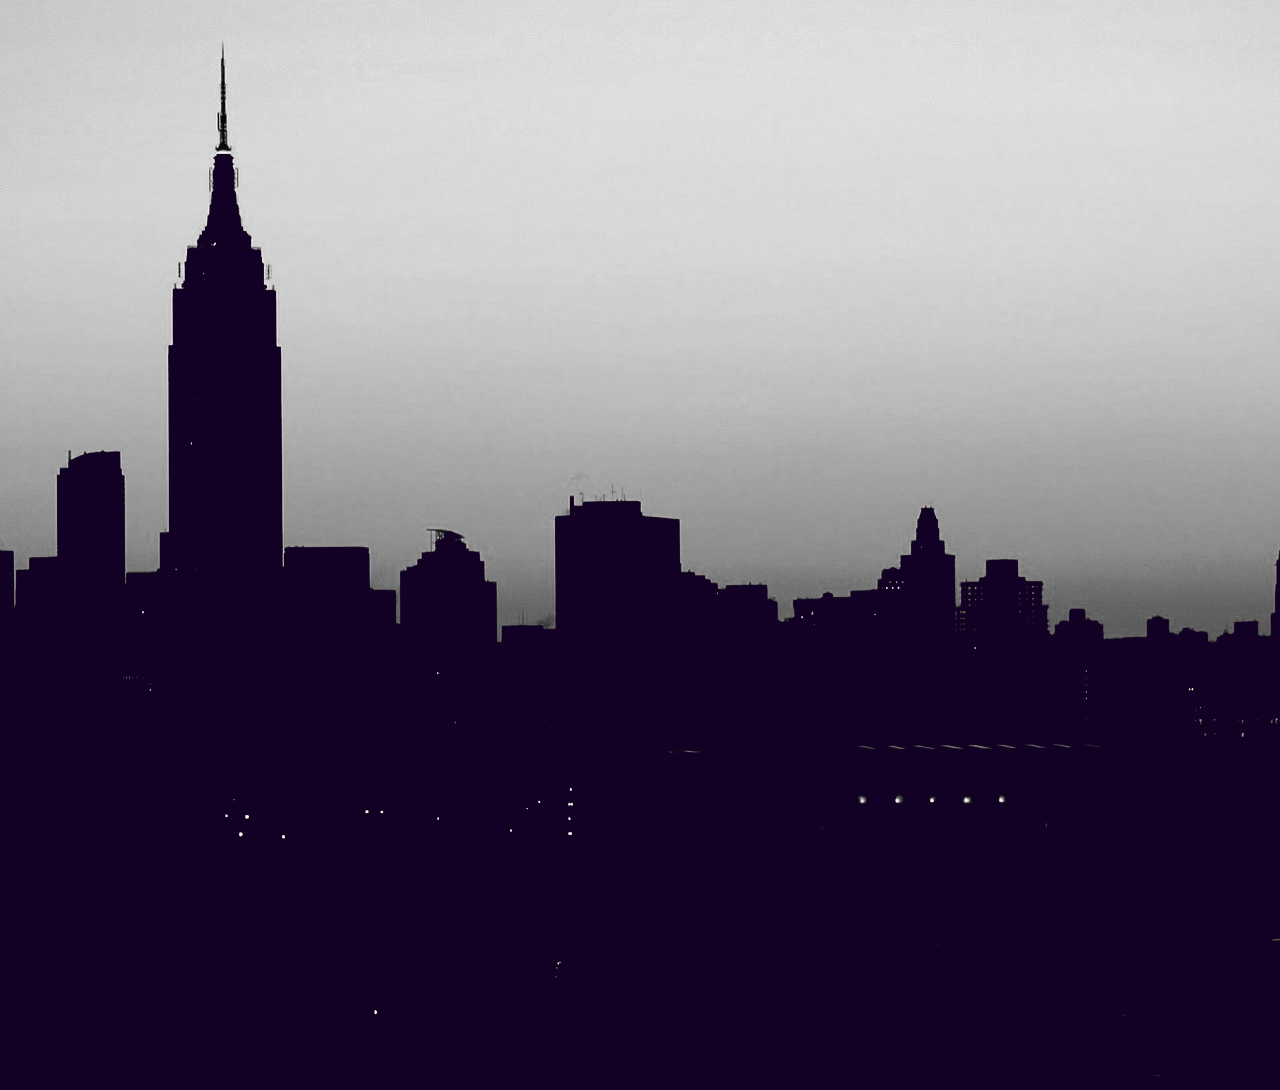
<file: contact.html>
<!DOCTYPE html>
<html lang="en" xmlns="http://www.w3.org/1999/xhtml">

<head>
	<meta name="author" content="Astrid Vandevoorde">
	<meta name="robots" content="noindex">
	<meta name="googlebot" content="noindex">
	<link rel="stylesheet" href="stylesheet.css">
	<link href='http://fonts.googleapis.com/css?family=Quicksand:300,400,700' rel='stylesheet' type='text/css'>
	<link href="Slideshow.css" rel="stylesheet" type="text/css" />
    <script src="SlideshowJavascr.js" type="text/javascript"></script>
	<meta charset="UTF-8">
	<title>Contact</title>
	<link rel="stylesheet" href="css/animsition.min.css">
    <link rel="shortcut icon" href="img/vatschilde_s.ico" />
</head>

<body class="page">
	<div class="animsition">
	<header id="navigatie">
		<img id="logo" alt="logo" src="img/monogram.png">
		<nav>
			<a href="contact.html" style="color:#fff000">Contact</a>
			<a href="Praesidium.html">Praesidium</a>
			<a href="media.html">Media</a>
			<a href="sponsors.html">Sponsors</a>
			<a href="activiteiten.html">Activiteiten</a>
			<a href="index.html">Home</a>
		</nav>
		<div id="divider_top"></div>
	</header>
	<main>
		<div id="divider"></div>
		<section>
			<header>
				<h1>Contact</h1>
                	</header>
            
            	<div id="contact-area">
                    <p>Contacteer onze voorzitter als u vragen hebt</p>
                <form method="post" action="contactengine.php">
				<label for="Name">Naam:</label>
				<input type="text" name="Name" id="Name" />
				
				<label for="City">Stad:</label>
				<input type="text" name="City" id="City" />
	
				<label for="Email">Email:</label>
				<input type="text" name="Email" id="Email" />
				
				<label for="Message">Bericht:</label><br />
				<textarea name="Message" rows="20" cols="20" id="Message"></textarea>

				<input type="submit" name="submit" value="Submit" class="submit-button" />
			</form>
            </div>
		
			
		</section>
		</main>
		</div>
	</body>
	
	<script src="http://code.jquery.com/jquery-2.1.4.min.js"></script>
<script src="js/jquery.animsition.min.js"></script>
<script>
	$(document).ready(function() {

		$(".animsition").animsition({

			inClass               :   'fade-in-down',
			outClass              :   'fade-out',
			inDuration            :    1500,
			outDuration           :    800,
			linkElement           :   '.animsition-link',
			loading               :    true,
			loadingParentElement  :   'body', //animsition wrapper element
			loadingClass          :   'animsition-loading',
			unSupportCss          : [ 'animation-duration',
				'-webkit-animation-duration',
				'-o-animation-duration'
			],

			overlay               :   false,

			overlayClass          :   'animsition-overlay-slide',
			overlayParentElement  :   'body'
		});
	});
</script>
</html>
</file>
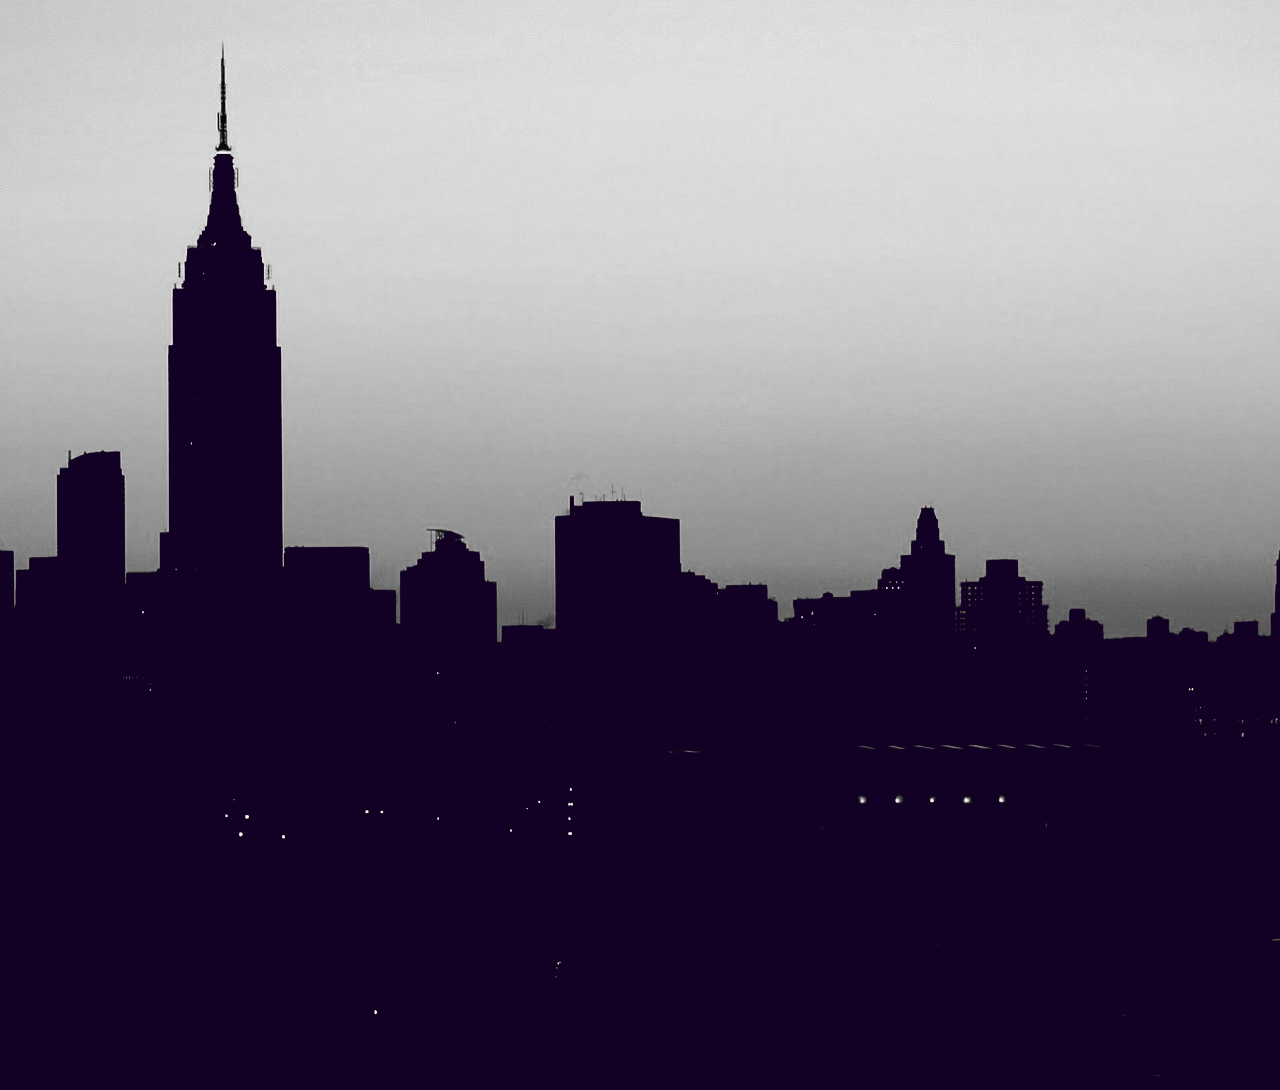
<file: media.html>
<!DOCTYPE html>
<html lang="en">

<head>
	<meta name="author" content="Astrid Vandevoorde">
	<meta name="robots" content="noindex">
	<meta name="googlebot" content="noindex">
	<link rel="stylesheet" href="stylesheet.css">
	<link href='http://fonts.googleapis.com/css?family=Quicksand:300,400,700' rel='stylesheet' type='text/css'>
	<link href="Slideshow.css" rel="stylesheet" type="text/css" />
    <script src="SlideshowJavascr.js" type="text/javascript"></script>
	<script src="javascript.js" type="text/javascript"></script>
	<meta charset="UTF-8">
	<title>Praesidium</title>
	<link rel="stylesheet" href="css/animsition.min.css">
</head>

<body class="page">
	<div class="animsition">
	<header id="navigatie">
		<img id="logo" alt="logo" src="img/monogram.png">
		<nav>
			<a href="contact.html">Contact</a>
			<a href="Praesidium.html">Praesidium</a>
			<a href="media.html" style="color:#fff000">Media</a>
			<a href="sponsors.html">Sponsors</a>
			<a href="activiteiten.html">Activiteiten</a>
			<a href="index.html">Home</a>
		</nav>
		<div id="divider_top"></div>
	</header>
	<main>
		
		<div id="divider"></div>
			<section class="media">
			<header>
				<h1>'t Vat op volt</h1>
			</header>
		<iframe width="50%" height="355"
src="http://www.youtube.com/embed/OuPhuBFoKzc?autoplay=0">
</iframe>
			<div id="voltfoto">
				<div class="voltrij" style="background-image:url(img/Volt/foto1.jpg);"></div>
				<div class="voltrij" style="background-image:url(img/Volt/foto2.jpg)"></div>
				</div>
			
		</section>
		<section class="media">
			<header>
				<h1>Gallische cantus 2015</h1>
			</header>
			<div id="rij1">
				<div class="rij" style="background-image:url(img/Gallische/foto1.jpg);"></div>
				<div class="rij" style="background-image:url(img/Gallische/foto2.jpg)"></div>
				<div class="rij" style="background-image:url(img/Gallische/foto3.jpg)"></div>
				<div class="rij" style="background-image:url(img/Gallische/foto4.jpg)"></div>
				<div class="rij" style="background-image:url(img/Gallische/foto5.jpg)"></div>
				<div class="rij" style="background-image:url(img/Gallische/foto6.jpg)"></div>
				<div class="rij" style="background-image:url(img/Gallische/foto7.jpg)"></div>
			</div>
				<div id="rij2">
				<div class="rij" style="background-image:url(img/Gallische/foto8.jpg)"></div>
				<div class="rij" style="background-image:url(img/Gallische/foto9.jpg)"></div>
				<div class="rij" style="background-image:url(img/Gallische/foto10.jpg)"></div>
				<div class="rij" style="background-image:url(img/Gallische/foto11.jpg)"></div>
				<div class="rij" style="background-image:url(img/Gallische/foto12.jpg)"></div>
				<div class="rij" style="background-image:url(img/Gallische/foto13.jpg)"></div>
				<div class="rij" style="background-image:url(img/Gallische/foto14.jpg)"></div></div>
			
		</section>
		</main>
		</div>
	</body>
	
	<script src="http://code.jquery.com/jquery-2.1.4.min.js"></script>
<script src="js/jquery.animsition.min.js"></script>
<script>
	$(document).ready(function() {

		$(".animsition").animsition({

			inClass               :   'fade-in-down',
			outClass              :   'fade-out',
			inDuration            :    1500,
			outDuration           :    800,
			linkElement           :   '.animsition-link',
			loading               :    true,
			loadingParentElement  :   'body', //animsition wrapper element
			loadingClass          :   'animsition-loading',
			unSupportCss          : [ 'animation-duration',
				'-webkit-animation-duration',
				'-o-animation-duration'
			],

			overlay               :   false,

			overlayClass          :   'animsition-overlay-slide',
			overlayParentElement  :   'body'
		});
	});
</script>
</html>
</file>
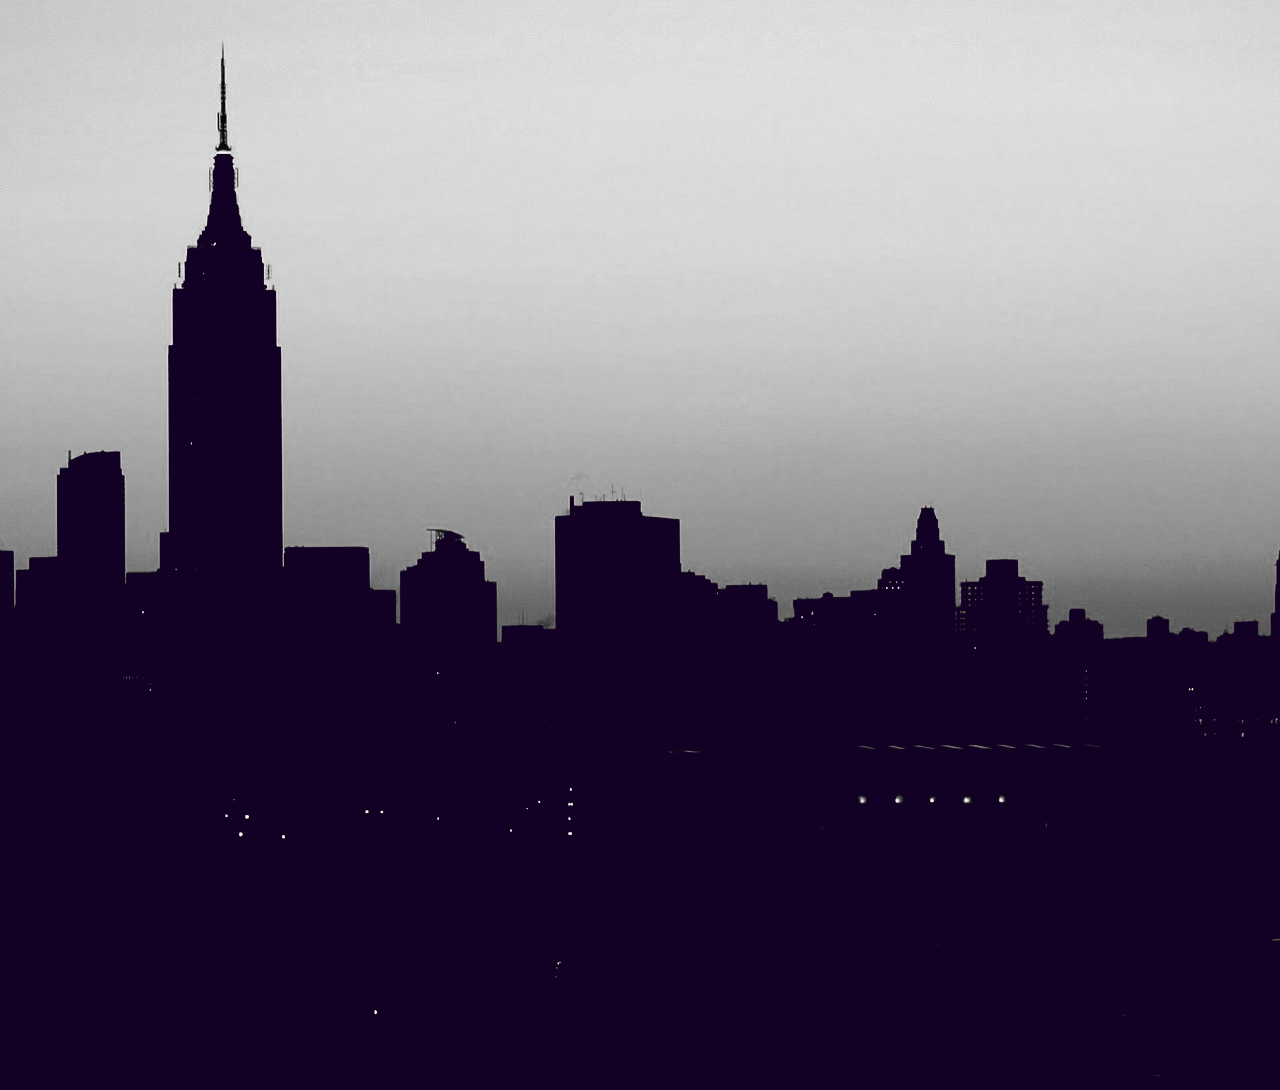
<file: Praesidium.html>
<!DOCTYPE html>
<html lang="en">

<head>
    <meta name="author" content="Astrid Vandevoorde">
    <link rel="stylesheet" href="stylesheet.css">
    <link href='http://fonts.googleapis.com/css?family=Quicksand:300,400,700' rel='stylesheet' type='text/css'>
    <link href="Slideshow.css" rel="stylesheet" type="text/css" />
    <script src="SlideshowJavascr.js" type="text/javascript"></script>
    <meta charset="UTF-8">
    <title>Praesidium</title>
    <link rel="stylesheet" href="css/animsition.min.css">
    <link rel="shortcut icon" href="img/vatschilde_s.ico" />
</head>

<body class="page">
    <div class="animsition">
        <header id="navigatie">
            <img id="logo" alt="logo" src="img/monogram.png">
            <nav>
                <a href="contact.html">Contact</a>
                <a href="Praesidium.html" style="color:#fff000">Praesidium</a>
                <a href="media.html">Media</a>
                <a href="sponsors.html">Sponsors</a>
                <a href="activiteiten.html">Activiteiten</a>
                <a href="index.html">Home</a>
            </nav>
            <div id="divider_top"></div>
        </header>
        <main>
            <div id="divider"></div>
            <section id="praesidium">
                <header>
                    <h1>Het praesidium</h1>
                </header>
                <div id="rij1">
                    <div class="rij" style="background-image:url(img/silke.jpg);">
                        <div class="functie">Praeses</div>
                    </div>
                    <div id="vice" class="rij" style="background-image:url(img/alexander.jpg)">
                        <div class="functie">Vice-Praeses</div>
                    </div>
                    <div id="quaestor" class="rij" style="background-image:url(img/maarten.jpg)">
                        <div class="functie">Quaestor</div>
                    </div>
                    <div id="abactis" class="rij" style="background-image:url(img/jarni.jpg)">
                        <div class="functie">Ab-Actis</div>
                    </div>
                    <div id="cantor" class="rij" style="background-image:url(img/royghe.jpg)">
                        <div class="functie">Cantor</div>
                    </div>
                    <div id="feest" class="rij" style="background-image:url(img/joey.jpg)">
                        <div class="functie">Feest</div>
                    </div>
                    <div id="cultuur" class="rij" style="background-image:url(img/wannes.jpg)">
                        <div class="functie">Cultuur</div>
                    </div>
                </div>
                <div id="rij2">
                    <div id="temmer1" class="rij" style="background-image:url(img/babette.jpg)">
                        <div class="functie">Temmer</div>
                    </div>
                    <div id="temmer2" class="rij" style="background-image:url(img/xana.jpg)">
                        <div class="functie">Temmer</div>
                    </div>
                    <div id="temmer3" class="rij" style="background-image:url(img/maxime.jpg)">
                        <div class="functie">Temmer</div>
                    </div>
                    <div id="temmer3" class="rij" style="background-image:url(img/bram.jpg)">
                        <div class="functie">Temmer</div>
                    </div>
                    <div id="sport" class="rij" style="background-image:url(img/tuur.jpg)">
                        <div class="functie">Sport</div>
                    </div>
                    <div id="designer" class="rij" style="background-image:url(img/astrid.jpg)">
                        <div class="functie">Designer</div>
                    </div>
                    <div id="zangfeestkodak" class="rij" style="background-image:url(img/jill.jpg)">
                        <div class="functie">Zangfeest</div>
                        <div class="functie">Kodak</div>
                    </div>
                </div>
            </section>
        </main>
    </div>
</body>

<script src="http://code.jquery.com/jquery-2.1.4.min.js"></script>
<script src="js/jquery.animsition.min.js"></script>
<script>
    $(document).ready(function () {

        $(".animsition").animsition({

            inClass: 'fade-in-down',
            outClass: 'fade-out',
            inDuration: 1500,
            outDuration: 800,
            linkElement: '.animsition-link',
            loading: true,
            loadingParentElement: 'body', //animsition wrapper element
            loadingClass: 'animsition-loading',
            unSupportCss: ['animation-duration',
    '-webkit-animation-duration',
    '-o-animation-duration'
   ],

            overlay: false,

            overlayClass: 'animsition-overlay-slide',
            overlayParentElement: 'body'
        });
    });
</script>

</html>
</file>
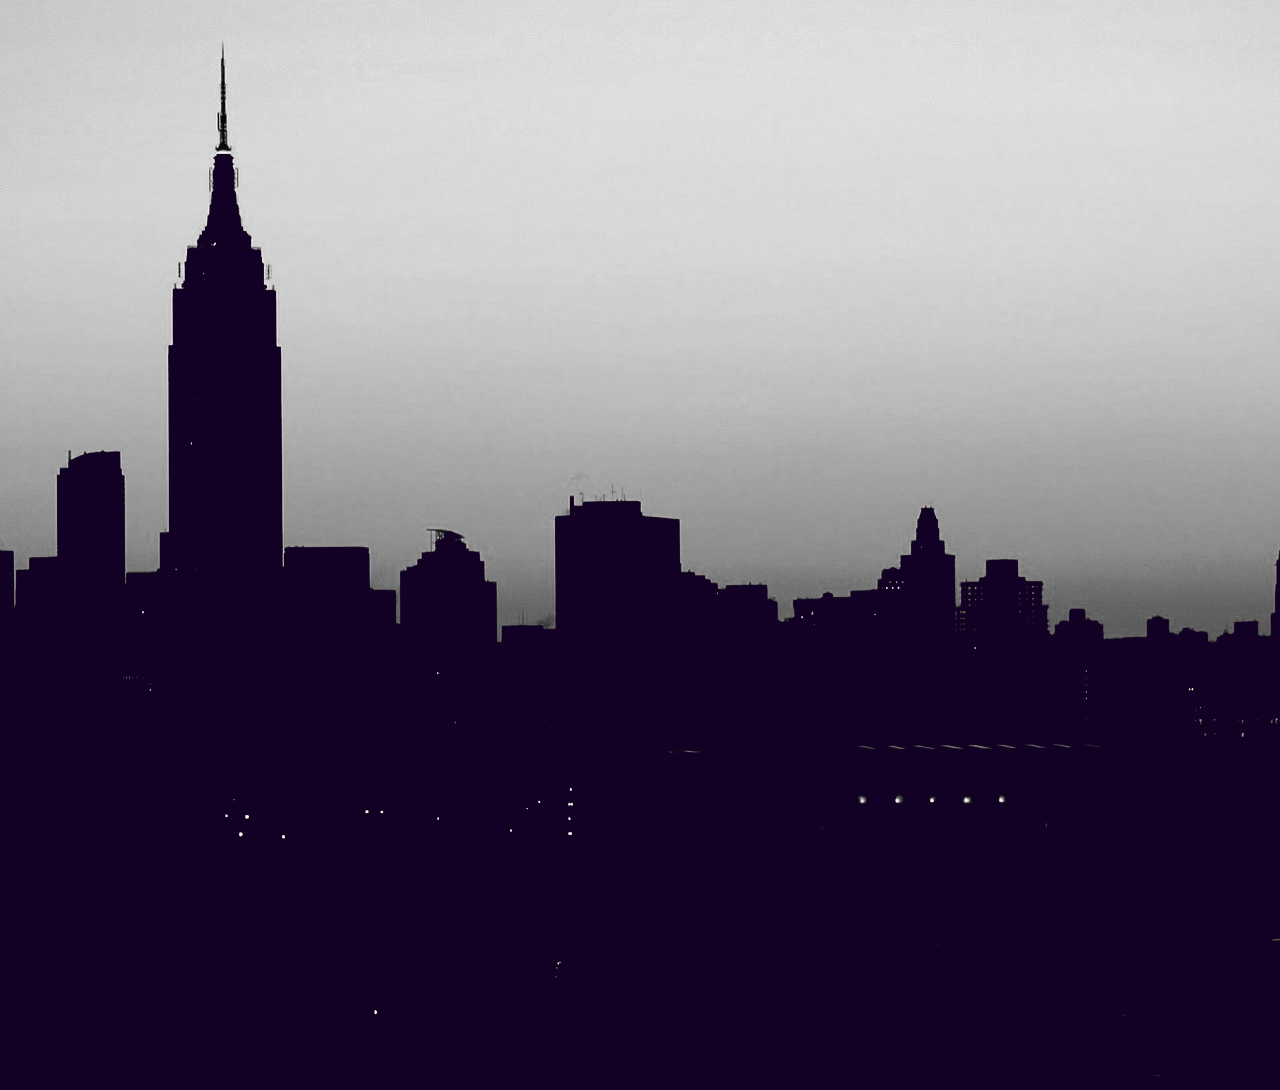
<file: sponsors.html>
<!DOCTYPE html>
<html lang="en">

<head>
	<meta name="author" content="Astrid Vandevoorde">
	<meta name="robots" content="noindex">
	<meta name="googlebot" content="noindex">
	<link rel="stylesheet" href="stylesheet.css">
	<link href='http://fonts.googleapis.com/css?family=Quicksand:300,400,700' rel='stylesheet' type='text/css'>
	<link href="Slideshow.css" rel="stylesheet" type="text/css" />
    <script src="SlideshowJavascr.js" type="text/javascript"></script>
	<meta charset="UTF-8">
	<title>Sponsors</title>
	<link rel="stylesheet" href="css/animsition.min.css">
    <link rel="shortcut icon" href="img/vatschilde_s.ico" />
</head>

<body class="page">
	<div class="animsition">
	<header id="navigatie">
		<img id="logo" alt="logo" src="img/monogram.png">
		<nav>
			<a href="contact.html">Contact</a>
			<a href="Praesidium.html">Praesidium</a>
			<a href="media.html">Media</a>
			<a href="sponsors.html"  style="color:#fff000">Sponsors</a>
			<a href="activiteiten.html">Activiteiten</a>
			<a href="index.html">Home</a>
		</nav>
		<div id="divider_top"></div>
	</header>
	<main>
		<div id="divider"></div>
	<section>
			<header>
				<h1>Sponsers</h1>
			</header>
        </section>
		</main>
		</div>
	</body>
	
	<script src="http://code.jquery.com/jquery-2.1.4.min.js"></script>
<script src="js/jquery.animsition.min.js"></script>
<script>
	$(document).ready(function() {

		$(".animsition").animsition({

			inClass               :   'fade-in-down',
			outClass              :   'fade-out',
			inDuration            :    1500,
			outDuration           :    800,
			linkElement           :   '.animsition-link',
			loading               :    true,
			loadingParentElement  :   'body', //animsition wrapper element
			loadingClass          :   'animsition-loading',
			unSupportCss          : [ 'animation-duration',
				'-webkit-animation-duration',
				'-o-animation-duration'
			],

			overlay               :   false,

			overlayClass          :   'animsition-overlay-slide',
			overlayParentElement  :   'body'
		});
	});
</script>
</html>
</file>
<file: stylesheet.css>
/*Header*/
html{
	margin:0;
}
::-webkit-scrollbar { 
    display: none; 
}

header#navigatie {
	width: 100%;
	height: 70px;
	/*background-image: url("img/banner.jpg");*/
	background-size: cover;
	background-repeat: no-repeat;
	background-color:rgba(15, 0, 20,0.8);
	position:fixed;
	z-index: 10;
	margin-top: -17px;
}

header #logo{
	float:left;
	height: 50px;
	margin-top:10px;
	margin-left:25px;
}
header a {
	float: right;
	text-decoration: none;
	color: white;
	margin-right:2%;
	margin-top: 40px;
	font-size: 20px;
}
header a:hover{
	transition: 1s;
	color:rgb(255, 204, 255);
}

@media screen and (max-width: 1400px){
	body {
		margin: 0;
		font-family: 'Quicksand', sans-serif;
		font-weight: 300;
		background-image:url("img/bg5.jpg");
		background-repeat:repeat-x;
		background-color:#cdcdcd;
		background-position: bottom;
        overflow: auto;
	}
	/*#slideshow{
		height:350px;
		width:100%;
		margin:auto;
		background-size:cover;
		background-repeat: no-repeat;
		background-position: center;
		z-index: 5;
		position: relative;

	}*/

	#container{
		width:100%;
		margin:auto;
	}

}

@media screen and (min-width: 1400px){
	body {
		margin: 0;
		font-family: 'Quicksand', sans-serif;
		font-weight: 300;
		background-image:url("img/bg5.jpg");
		background-repeat:no-repeat;
		background-color:#120125;
		background-position: top;
		background-size: 100% auto;
        overflow: auto,
	}
	/*#slideshow{
		height:400px;
		width:1400px;
		margin:auto;
		background-size:cover;
		background-repeat: no-repeat;
		background-position: center;
		z-index: 5;
		position: relative;
	}*/

	#container{
		width: 1400px;
		margin:auto;
	}
}


#divider_top{
	height: 2px;
	background: #fff000; /* Old browsers */
	background: -moz-linear-gradient(left, #fff000 0%, #ef9b00 50%, #fff000 100%); /* FF3.6+ */
	background: -webkit-gradient(linear, left top, right top, color-stop(0%,#fff000), color-stop(50%,#ef9b00), color-stop(100%,#fff000)); /* Chrome,Safari4+ */
	background: -webkit-linear-gradient(left, #fff000 0%,#ef9b00 50%,#fff000 100%); /* Chrome10+,Safari5.1+ */
	background: -o-linear-gradient(left, #fff000 0%,#ef9b00 50%,#fff000 100%); /* Opera 11.10+ */
	background: -ms-linear-gradient(left, #fff000 0%,#ef9b00 50%,#fff000 100%); /* IE10+ */
	background: linear-gradient(to right, #fff000 0%,#ef9b00 50%,#fff000 100%); /* W3C */
	filter: progid:DXImageTransform.Microsoft.gradient( startColorstr='#fff000', endColorstr='#fff000',GradientType=1 ); /* IE6-9 */
	-webkit-box-shadow: 0px 5px 10px 0px rgba(50, 50, 50, 0.75);
	-moz-box-shadow:    0px 5px 10px 0px rgba(50, 50, 50, 0.75);
	box-shadow:         0px 5px 10px 0px rgba(50, 50, 50, 0.75);
}
/*END header*/
/*Sections*/
section{
	background-color:rgba(234,232,229,0.9);
	width:80%;
	margin-left:auto;
	margin-right:auto;
	margin-top:1%;
	overflow: auto;
	margin-bottom: 3%;
}
section p{
	font-weight: 500;
	color:rgb(46, 0, 61);
	
}
section header{
	padding-top:5px;
	padding-bottom: 10px;
	text-align: center;
	background-color:rgb(15, 0, 20);
	height:25px;
	border-top:solid 2px;
}
section h1{
	margin:0;
	color:white;
	font-weight:300;
	text-transform: uppercase;
	
}
/*======END sections=====*/
/*=======Index==========*/
section p#over{
	text-align: justify;
	margin-top:40px;
	margin-bottom: 10px;
	margin-right:4%;
	
}
section p#kreet{
	margin-top:3%;
}
section #schild{
	overflow: auto;
	float:left;
	height:200px;
	margin-left:5%;
	margin-top:20px;
	margin-right:4%;
	margin-bottom:20px;
}
section #clublied p{
	text-align: center;
}
section #clublied{
	margin-top:5%;
	margin-bottom:5%;
}
section p.refrein{
	font-weight:700;
}
/*=======Eind index=======*/
/*========page========*/
.page section:first-of-type{
	margin-top:90px;
}
.page #navigatie{
	margin-top:-90px;
}
.page main{
	height:1000px;
}
/*=======Praesidium========*/
#praesidium .rij{
	width:14.28%;
	background-size: cover;
	height:275px;
	color:white;
	background-position: center;
	float:left;
	font-weight:400;
}
#praesidium .functie{
	background-color:rgba(0,0,0,0.5);
	text-align:center;
}
#praesidium #praeses{
	background-image:som
}
/*=======EndPraesidium=====*/
#praesidium .rij{
	width:14.28%;
	background-size: cover;
	height:275px;
	color:white;
	background-position: center;
	float:left;
	font-weight:400;
}
#praesidium .functie{
	background-color:rgba(0,0,0,0.5);
	text-align:center;
}
/*========Media============*/
.media .rij{
	width:14.28%;
	background-size: cover;
	color:white;
	height:150px;
	background-position: center;
	float:left;
	font-weight:400;
	position:relative;
}
#voltfoto{
	display:inline-block;
	float:right;
	width:49.6%;
	height:355px;
}
.voltrij{
	height:50%;
	background-size: cover;
	background-position: center;
	font-weight:400;
	position:relative;
}
iframe{
	border:0;
 	width:50.4%;
}

/*=========EndMedia==========*/
/*=========Activiteiten=======*/
.evenementfoto{
    height:200px;
    width:100%;
    background-size:cover;
    background-position: center;
}
^
.sectionw p{
    text-align: left;
    margin:10px 10x 0px 10x;
}
.evenementText{
    margin:10px;
}
.evenementText img{
    float:right;
    height:50px;
    margin-top:-50px;
    margin-bottom: 10px;
}

.sectionw .datum{
	background-color:rgba(0,0,0,0.7);
	text-align:center;
    color:white;
    font-size:25px;
    width:200px;
}

/*======EindActiviteiten======*/
/*=======contact===============*/

#contact-area {
	width: 600px;
	margin-top: 25px;
    margin-left:auto;
    margin-right:auto;
}

#contact-area input, #contact-area textarea {
	padding: 5px;
	width: 471px;
	font-family: Helvetica, sans-serif;
	font-size: 20px;
	margin: 0px 0px 10px 0px;
	border: 2px solid #ccc;
}

#contact-area textarea {
	height: 90px;
}

#contact-area textarea:focus, #contact-area input:focus {
	border: 2px solid #900;
}

#contact-area input.submit-button {
	width: 100px;
	float: right;
}

label {
	float: left;
	text-align: right;
	margin-right: 15px;
	width: 100px;
	padding-top: 5px;
	font-size: 20px;
</file>
<file: Slideshow.css>
.cb-slideshow,
.cb-slideshow:after { 
    width: 90%;
    height: 350px;
    top: 0px;
    left: 0px;
    z-index: 0; 
}
.cb-slideshow:after { 
    content: '';
    background: transparent url(../images/pattern.png) repeat top left; 
}
.cb-slideshow li span { 
    width: 100%;
    height: 350px;
	margin-top: -17px;
    position: absolute;
    top: 0px;
    left: 0px;
    color: transparent;
    background-size: cover;
    background-position: 60% 50%;
    background-repeat: none;
    opacity: 0;
    z-index: 0;
	-webkit-backface-visibility: hidden;
    -webkit-animation: imageAnimation 36s linear infinite 0s;
    -moz-animation: imageAnimation 36s linear infinite 0s;
    -o-animation: imageAnimation 36s linear infinite 0s;
    -ms-animation: imageAnimation 36s linear infinite 0s;
    animation: imageAnimation 36s linear infinite 0s; 
}
.cb-slideshow li div { 
    z-index: 1000;
    position: absolute;
	top:294px;
	background-color: rgba(0,0,0,0.6);
    left: 0px;
    width: 100%;
    text-align: center;
    opacity: 0;
    color: #fff;
    -webkit-animation: titleAnimation 36s linear infinite 0s;
    -moz-animation: titleAnimation 36s linear infinite 0s;
    -o-animation: titleAnimation 36s linear infinite 0s;
    -ms-animation: titleAnimation 36s linear infinite 0s;
    animation: titleAnimation 36s linear infinite 0s; 
}
.cb-slideshow li div h3 { 
    font-family: 'Quicksand', Arial, sans-serif;
	font-weight: 400;
    font-size: 20px;
    padding: 0;
    line-height: 0px; 
}
.cb-slideshow li:nth-child(1) span { 
    background-image: url(img/foto_slider1.jpg) 
}
.cb-slideshow li:nth-child(2) span { 
    background-image: url(img/foto_slider2.jpg);
    -webkit-animation-delay: 6s;
    -moz-animation-delay: 6s;
    -o-animation-delay: 6s;
    -ms-animation-delay: 6s;
    animation-delay: 6s; 
}
.cb-slideshow li:nth-child(3) span { 
    background-image: url(img/foto_slider3.jpg);
    -webkit-animation-delay: 12s;
    -moz-animation-delay: 12s;
    -o-animation-delay: 12s;
    -ms-animation-delay: 12s;
    animation-delay: 12s; 
}
.cb-slideshow li:nth-child(4) span { 
    background-image: url(img/foto_slider4.jpg);
    -webkit-animation-delay: 18s;
    -moz-animation-delay: 18s;
    -o-animation-delay: 18s;
    -ms-animation-delay: 18s;
    animation-delay: 18s; 
}
.cb-slideshow li:nth-child(5) span { 
    background-image: url(img/foto_slider5.jpg);
    -webkit-animation-delay: 24s;
    -moz-animation-delay: 24s;
    -o-animation-delay: 24s;
    -ms-animation-delay: 24s;
    animation-delay: 24s; 
}
.cb-slideshow li:nth-child(6) span { 
    background-image: url(img/foto_slider6.jpg);
    -webkit-animation-delay: 30s;
    -moz-animation-delay: 30s;
    -o-animation-delay: 30s;
    -ms-animation-delay: 30s;
    animation-delay: 30s; 
}
.cb-slideshow li:nth-child(2) div { 
    -webkit-animation-delay: 6s;
    -moz-animation-delay: 6s;
    -o-animation-delay: 6s;
    -ms-animation-delay: 6s;
    animation-delay: 6s; 
}
.cb-slideshow li:nth-child(3) div { 
    -webkit-animation-delay: 12s;
    -moz-animation-delay: 12s;
    -o-animation-delay: 12s;
    -ms-animation-delay: 12s;
    animation-delay: 12s; 
}
.cb-slideshow li:nth-child(4) div { 
    -webkit-animation-delay: 18s;
    -moz-animation-delay: 18s;
    -o-animation-delay: 18s;
    -ms-animation-delay: 18s;
    animation-delay: 18s; 
}
.cb-slideshow li:nth-child(5) div { 
    -webkit-animation-delay: 24s;
    -moz-animation-delay: 24s;
    -o-animation-delay: 24s;
    -ms-animation-delay: 24s;
    animation-delay: 24s; 
}
.cb-slideshow li:nth-child(6) div { 
    -webkit-animation-delay: 30s;
    -moz-animation-delay: 30s;
    -o-animation-delay: 30s;
    -ms-animation-delay: 30s;
    animation-delay: 30s; 
}
/* Animation for the slideshow images */
@-webkit-keyframes imageAnimation { 
    0% { opacity: 0;
    -webkit-animation-timing-function: ease-in; }
    8% { opacity: 1;
         -webkit-animation-timing-function: ease-out; }
    17% { opacity: 1 }
    25% { opacity: 0 }
    100% { opacity: 0 }
}
@-moz-keyframes imageAnimation { 
    0% { opacity: 0;
    -moz-animation-timing-function: ease-in; }
    8% { opacity: 1;
         -moz-animation-timing-function: ease-out; }
    17% { opacity: 1 }
    25% { opacity: 0 }
    100% { opacity: 0 }
}
@-o-keyframes imageAnimation { 
    0% { opacity: 0;
    -o-animation-timing-function: ease-in; }
    8% { opacity: 1;
         -o-animation-timing-function: ease-out; }
    17% { opacity: 1 }
    25% { opacity: 0 }
    100% { opacity: 0 }
}
@-ms-keyframes imageAnimation { 
    0% { opacity: 0;
    -ms-animation-timing-function: ease-in; }
    8% { opacity: 1;
         -ms-animation-timing-function: ease-out; }
    17% { opacity: 1 }
    25% { opacity: 0 }
    100% { opacity: 0 }
}
@keyframes imageAnimation { 
    0% { opacity: 0;
    animation-timing-function: ease-in; }
    8% { opacity: 1;
         animation-timing-function: ease-out; }
    17% { opacity: 1 }
    25% { opacity: 0 }
    100% { opacity: 0 }
}
/* Animation for the title */
@-webkit-keyframes titleAnimation { 
    0% { opacity: 0 }
    8% { opacity: 1 }
    17% { opacity: 1 }
    19% { opacity: 0 }
    100% { opacity: 0 }
}
@-moz-keyframes titleAnimation { 
    0% { opacity: 0 }
    8% { opacity: 1 }
    17% { opacity: 1 }
    19% { opacity: 0 }
    100% { opacity: 0 }
}
@-o-keyframes titleAnimation { 
    0% { opacity: 0 }
    8% { opacity: 1 }
    17% { opacity: 1 }
    19% { opacity: 0 }
    100% { opacity: 0 }
}
@-ms-keyframes titleAnimation { 
    0% { opacity: 0 }
    8% { opacity: 1 }
    17% { opacity: 1 }
    19% { opacity: 0 }
    100% { opacity: 0 }
}
@keyframes titleAnimation { 
    0% { opacity: 0 }
    8% { opacity: 1 }
    17% { opacity: 1 }
    19% { opacity: 0 }
    100% { opacity: 0 }
}
/* Show at least something when animations not supported */
.no-cssanimations .cb-slideshow li span{
	opacity: 1;
}

@media screen and (max-width: 1140px) { 
    .cb-slideshow li div h3 { font-size: 20px }
}
@media screen and (max-width: 600px) { 
    .cb-slideshow li div h3 { font-size: 20px }
}
</file>
